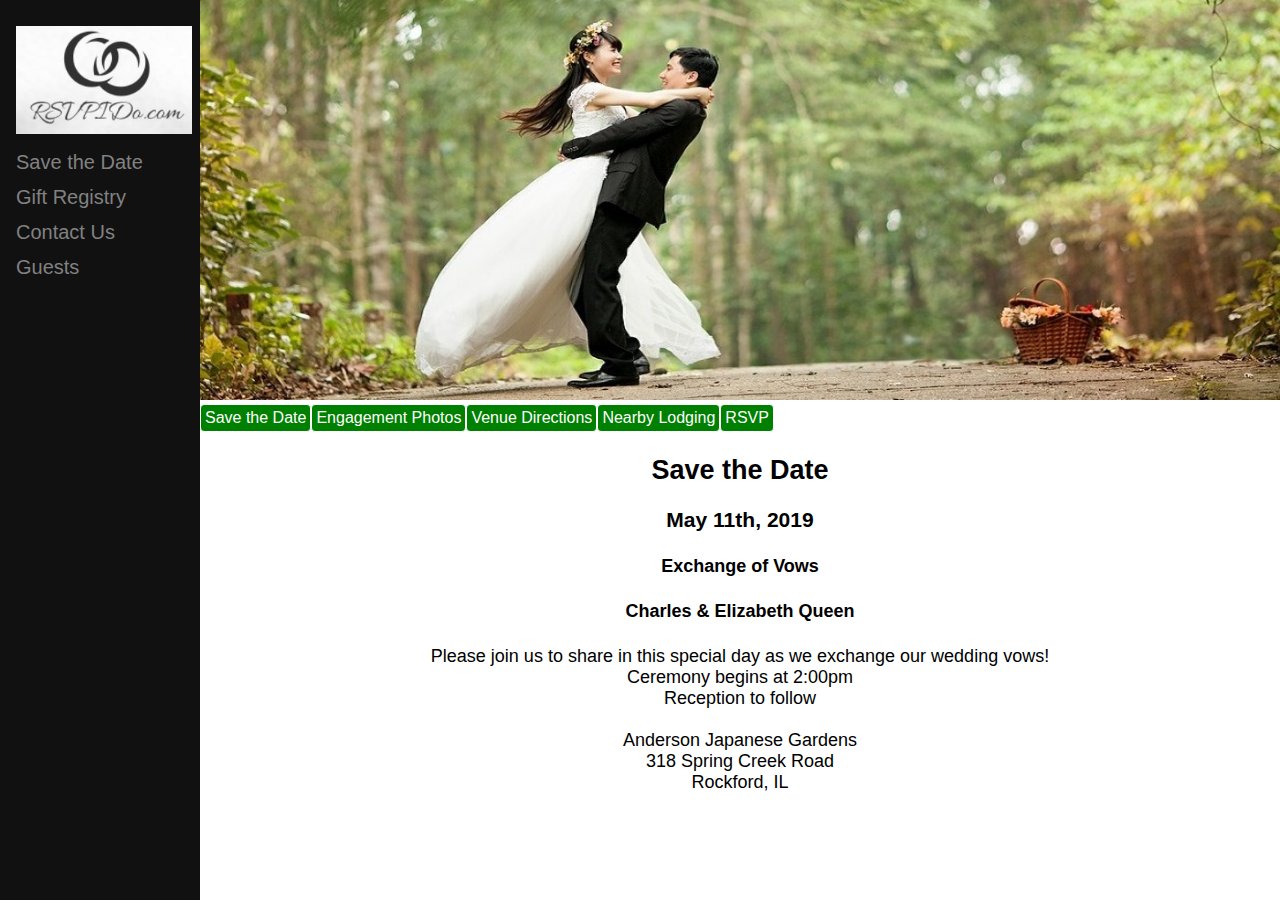
<file: Final Project/index.html>
<!DOCTYPE html>
<html>
<head>
<title>RSVPiDo</title>
<link rel="stylesheet" href="style.css">
<meta name="viewport" content="width=device-width, initial-scale=1.0">
</head>
<body>

<div class=".img">
      <img src="Images/Img3.jpg" alt="Wedding Photo">
</div>

<div id="topnav" style="padding-top:0px">
  <a href="index.html" class="nav-btn">Save the Date</a>
  <a href="photos.html" class="nav-btn">Engagement Photos</a>
  <a href="maps.html" class="nav-btn">Venue Directions</a>
  <a href="stay.html" class="nav-btn">Nearby Lodging</a>
  <a href="rsvp.php" class="nav-btn">RSVP</a>
</div>

<div class="sidenav">
  <a href="Logo.jpg">
  <img src="Images/Logo.jpg" alt="RSVPiDo" style="width:150px">
  </a>
  <a href="index.html">Save the Date</a>
  <a href="https://www.target.com/gift-registry/" target=_blank>Gift Registry</a>
  <a href="contact.html">Contact Us</a>
  <a href="guests.php">Guests</a>
</div>

<div class="main">
  <h2><center>Save the Date</center></h2>
  <h3><center>May 11th, 2019</center></h3>
  <h4><center>Exchange of Vows</center></h4><h4><center>Charles & Elizabeth Queen</center></h4>
  <p><center>Please join us to share in this special day as we exchange our wedding vows!<br>
    Ceremony begins at 2:00pm<br>Reception to follow<br><br>Anderson Japanese Gardens<br>318 Spring Creek Road<br>Rockford, IL<br></center></p>
</div>
</body>
<footer>
  <div class="footnav">
    <a href="index.html" class="foot-btn">Save the Date</a>
    <a href="https://www.target.com/gift-registry/" target=_blank class="foot-btn">Gift Registry</a>
    <a href="contact.html" class="foot-btn">Contact Us</a>
    <a href="guests.php" class="foot-btn">Guests</a>
  </div>
</footer>
</html>
</file>
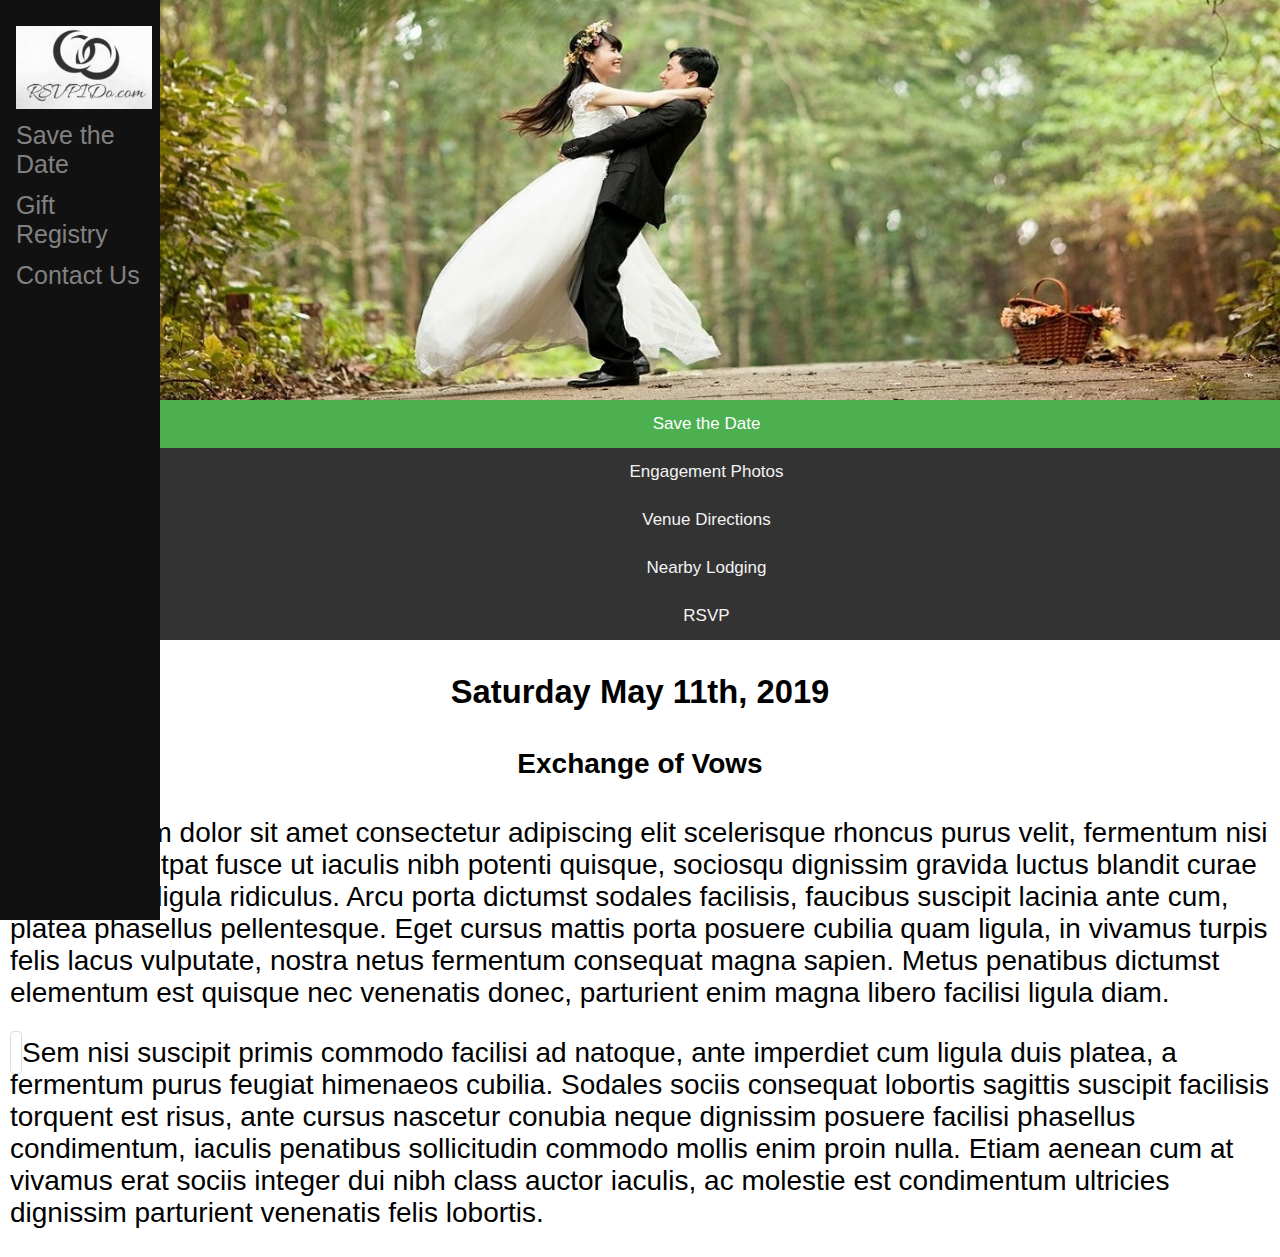
<file: Final Project/mod2/index.html>
<!DOCTYPE html>
<html>
<head>
<title>RSVPiDo</title>
<link rel="stylesheet" href="CSS/style.css">
<meta name="viewport" content="width=device-width, initial-scale=1.0">
</head>
<body>

<div class=".slidshow-container">
    <img src="Images/Img3.jpg" alt="Wedding Photo">
</div>
<div class="topnav" style="padding-left:165px" style="padding-top:10px">
  <a class="active" href="#home">Save the Date</a>
  <a href="#photos">Engagement Photos</a>
  <a href="#directions">Venue Directions</a>
  <a href="#hotel">Nearby Lodging</a>
  <a href="#rsvp">RSVP</a>
</div>

<div class="sidenav">
  <a href="Logo.jpg">
  <img src="Images/Logo.jpg" alt="RSVPiDo" style="width:150px">
  </a>
  <a href="#home">Save the Date</a>
  <a href="#registry">Gift Registry</a>
  <a href="#contact">Contact Us</a>
</div>

<div class="main">
  <h3><center>Saturday May 11th, 2019</h3>
  <h4><center>Exchange of Vows</center></h4>
  <p>Lorem ipsum dolor sit amet consectetur adipiscing elit scelerisque rhoncus purus velit, fermentum nisi congue volutpat fusce ut iaculis nibh potenti quisque, sociosqu dignissim gravida luctus blandit curae felis ornare ligula ridiculus. Arcu porta dictumst sodales facilisis, faucibus suscipit lacinia ante cum, platea phasellus pellentesque. Eget cursus mattis porta posuere cubilia quam ligula, in vivamus turpis felis lacus vulputate, nostra netus fermentum consequat magna sapien. Metus penatibus dictumst elementum est quisque nec venenatis donec, parturient enim magna libero facilisi ligula diam.</p>
  <p><a target="_blank" href="Img4.jpg">
  <thumbimg src="module 02\project\Images\Img4.jpg" alt="Engagement Rings" style="width:150px">
</a>Sem nisi suscipit primis commodo facilisi ad natoque, ante imperdiet cum ligula duis platea, a fermentum purus feugiat himenaeos cubilia. Sodales sociis consequat lobortis sagittis suscipit facilisis torquent est risus, ante cursus nascetur conubia neque dignissim posuere facilisi phasellus condimentum, iaculis penatibus sollicitudin commodo mollis enim proin nulla. Etiam aenean cum at vivamus erat sociis integer dui nibh class auctor iaculis, ac molestie est condimentum ultricies dignissim parturient venenatis felis lobortis.</p>
</center>
</div>
</body>
</html>
</file>
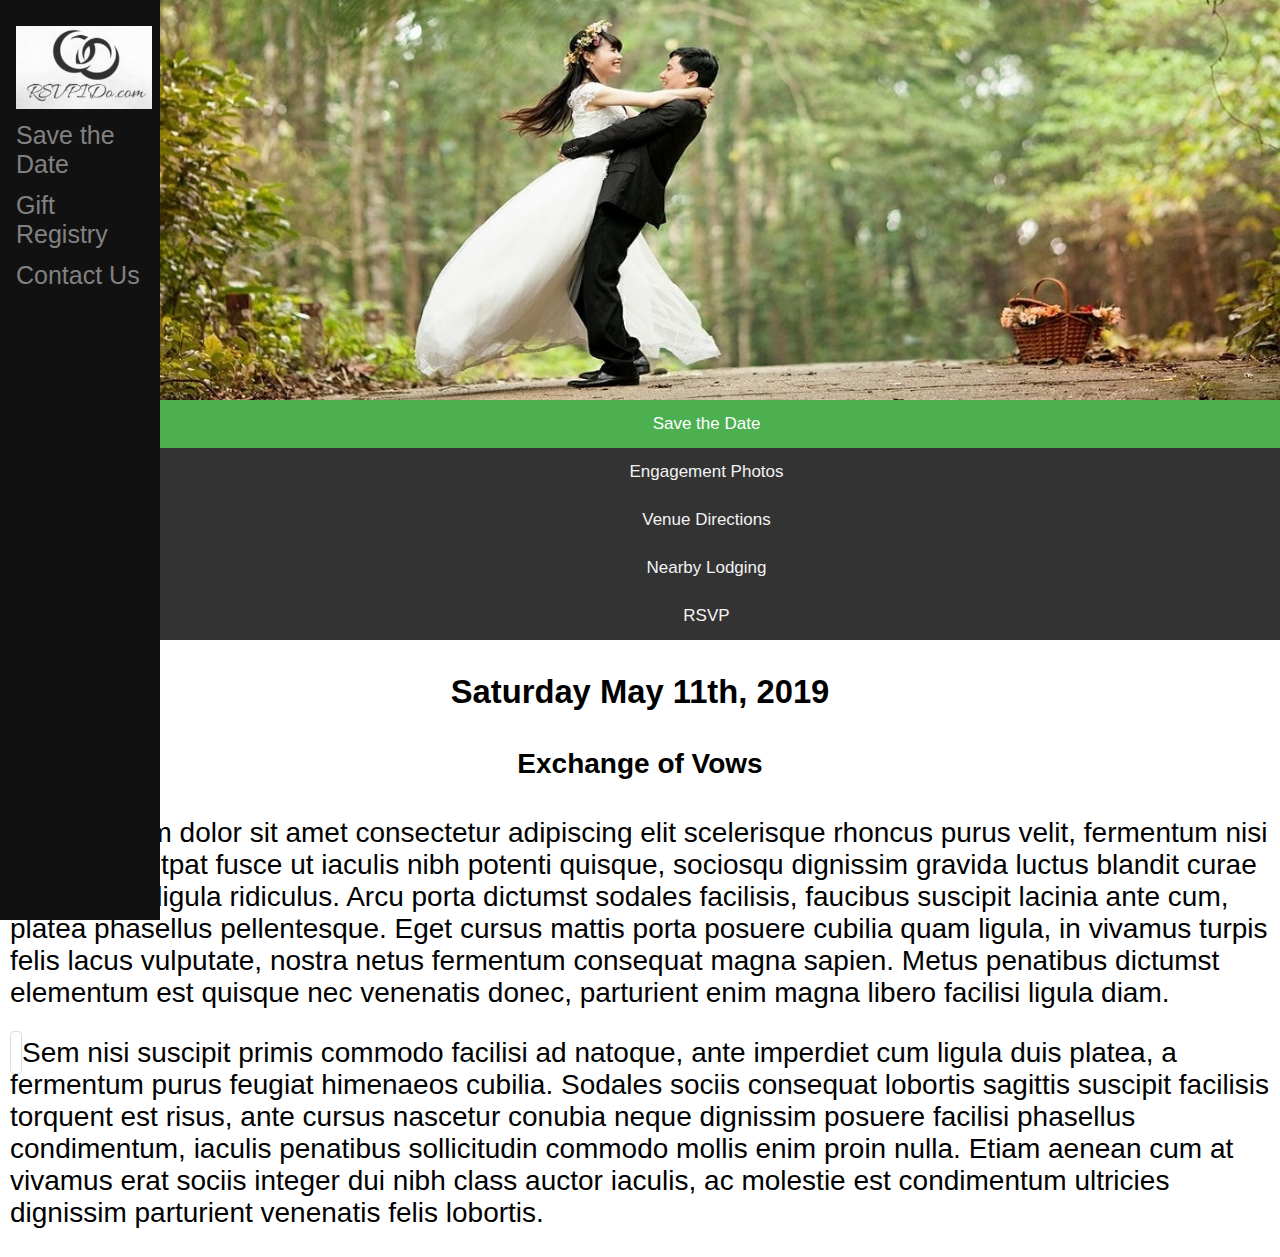
<file: Final Project/Mod2/Project/index.html>
<!DOCTYPE html>
<html>
<head>
<title>RSVPiDo</title>
<link rel="stylesheet" href="style.css">
<meta name="viewport" content="width=device-width, initial-scale=1.0">
</head>
<body>

<div class=".slidshow-container">
    <img src="Images/Img3.jpg" alt="Wedding Photo">
</div>
<div class="topnav" style="padding-left:165px" style="padding-top:10px">
  <a class="active" href="#home">Save the Date</a>
  <a href="#photos">Engagement Photos</a>
  <a href="#directions">Venue Directions</a>
  <a href="#hotel">Nearby Lodging</a>
  <a href="#rsvp">RSVP</a>
</div>

<div class="sidenav">
  <a href="Logo.jpg">
  <img src="Images/Logo.jpg" alt="RSVPiDo" style="width:150px">
  </a>
  <a href="#home">Save the Date</a>
  <a href="#registry">Gift Registry</a>
  <a href="#contact">Contact Us</a>
</div>

<div class="main">
  <h3><center>Saturday May 11th, 2019</h3>
  <h4><center>Exchange of Vows</center></h4>
  <p>Lorem ipsum dolor sit amet consectetur adipiscing elit scelerisque rhoncus purus velit, fermentum nisi congue volutpat fusce ut iaculis nibh potenti quisque, sociosqu dignissim gravida luctus blandit curae felis ornare ligula ridiculus. Arcu porta dictumst sodales facilisis, faucibus suscipit lacinia ante cum, platea phasellus pellentesque. Eget cursus mattis porta posuere cubilia quam ligula, in vivamus turpis felis lacus vulputate, nostra netus fermentum consequat magna sapien. Metus penatibus dictumst elementum est quisque nec venenatis donec, parturient enim magna libero facilisi ligula diam.</p>
  <p><a target="_blank" href="Img4.jpg">
  <thumbimg src="module 02\project\Images\Img4.jpg" alt="Engagement Rings" style="width:150px">
</a>Sem nisi suscipit primis commodo facilisi ad natoque, ante imperdiet cum ligula duis platea, a fermentum purus feugiat himenaeos cubilia. Sodales sociis consequat lobortis sagittis suscipit facilisis torquent est risus, ante cursus nascetur conubia neque dignissim posuere facilisi phasellus condimentum, iaculis penatibus sollicitudin commodo mollis enim proin nulla. Etiam aenean cum at vivamus erat sociis integer dui nibh class auctor iaculis, ac molestie est condimentum ultricies dignissim parturient venenatis felis lobortis.</p>
</center>
</div>
</body>
</html>
</file>
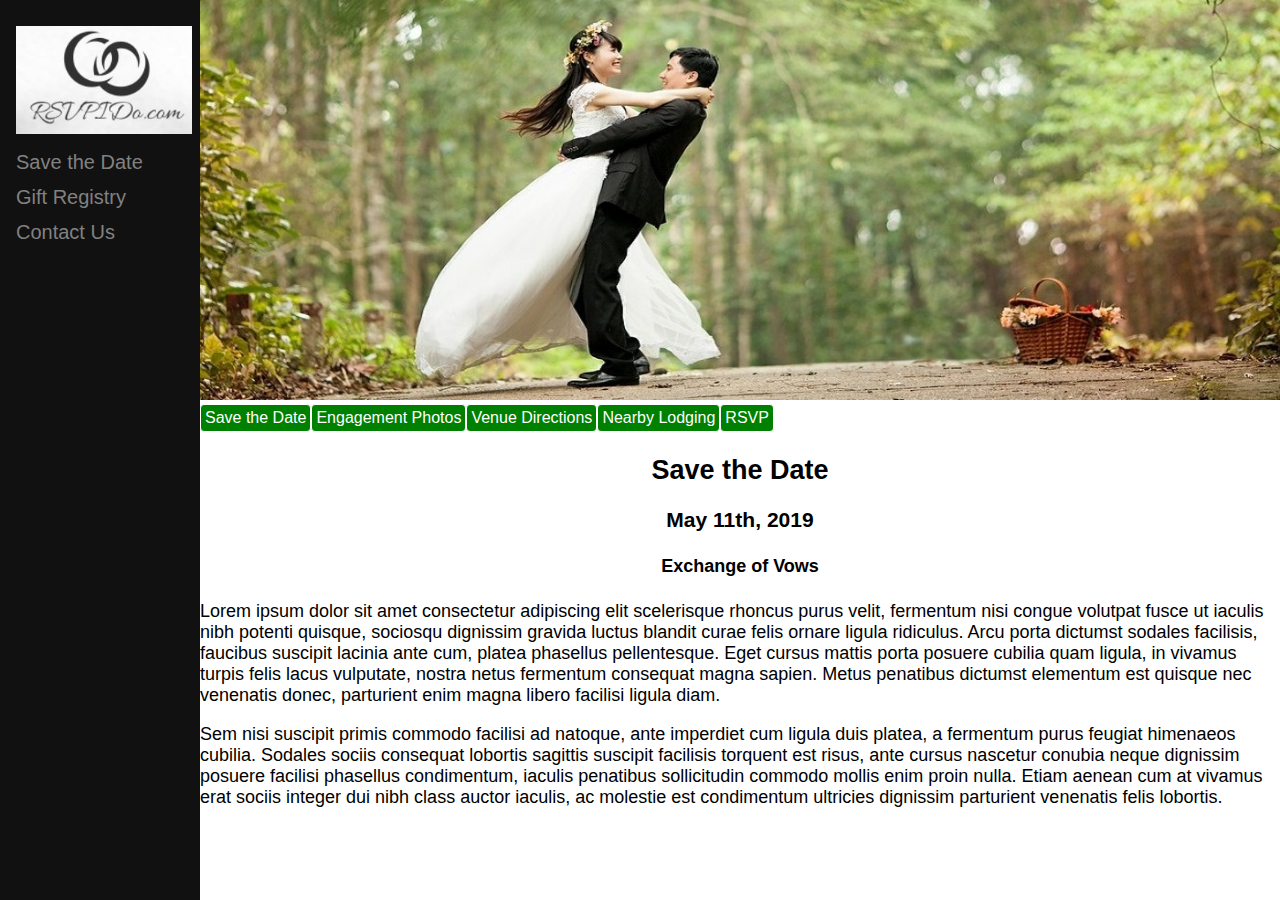
<file: Final Project/Mod4/Project/index.html>
<!DOCTYPE html>
<html>
<head>
<title>RSVPiDo</title>
<link rel="stylesheet" href="style.css">
<meta name="viewport" content="width=device-width, initial-scale=1.0">
</head>
<body>

<div class=".img">
      <img src="Images/Img3.jpg" alt="Wedding Photo">
</div>

<div id="topnav" style="padding-top:0px">
  <a href="index.html" class="nav-btn">Save the Date</a>
  <a href="photos.html" class="nav-btn">Engagement Photos</a>
  <a href="maps.html" class="nav-btn">Venue Directions</a>
  <a href="stay.html" class="nav-btn">Nearby Lodging</a>
  <a href="rsvp.php" class="nav-btn">RSVP</a>
</div>

<div class="sidenav">
  <a href="Logo.jpg">
  <img src="Images/Logo.jpg" alt="RSVPiDo" style="width:150px">
  </a>
  <a href="index.html">Save the Date</a>
  <a href="https://www.target.com/gift-registry/" target=_blank>Gift Registry</a>
  <a href="contact.html">Contact Us</a>
</div>

<div class="main">
  <h2><center>Save the Date</center></h2>
  <h3><center>May 11th, 2019</center></h3>
  <h4><center>Exchange of Vows</center></h4><p>Lorem ipsum dolor sit amet consectetur adipiscing elit scelerisque rhoncus purus velit, fermentum nisi congue volutpat fusce ut iaculis nibh potenti quisque, sociosqu dignissim gravida luctus blandit curae felis ornare ligula ridiculus. Arcu porta dictumst sodales facilisis, faucibus suscipit lacinia ante cum, platea phasellus pellentesque. Eget cursus mattis porta posuere cubilia quam ligula, in vivamus turpis felis lacus vulputate, nostra netus fermentum consequat magna sapien. Metus penatibus dictumst elementum est quisque nec venenatis donec, parturient enim magna libero facilisi ligula diam.</p>
  <p>Sem nisi suscipit primis commodo facilisi ad natoque, ante imperdiet cum ligula duis platea, a fermentum purus feugiat himenaeos cubilia. Sodales sociis consequat lobortis sagittis suscipit facilisis torquent est risus, ante cursus nascetur conubia neque dignissim posuere facilisi phasellus condimentum, iaculis penatibus sollicitudin commodo mollis enim proin nulla. Etiam aenean cum at vivamus erat sociis integer dui nibh class auctor iaculis, ac molestie est condimentum ultricies dignissim parturient venenatis felis lobortis.</p>
</div>
</body>
<footer>
  <div class="footnav">
    <a href="index.html" class="foot-btn">Save the Date</a>
    <a href="https://www.target.com/gift-registry/" target=_blank class="foot-btn">Gift Registry</a>
    <a href="contact.html" class="foot-btn">Contact Us</a>
  </div>
</footer>
</html>
</file>
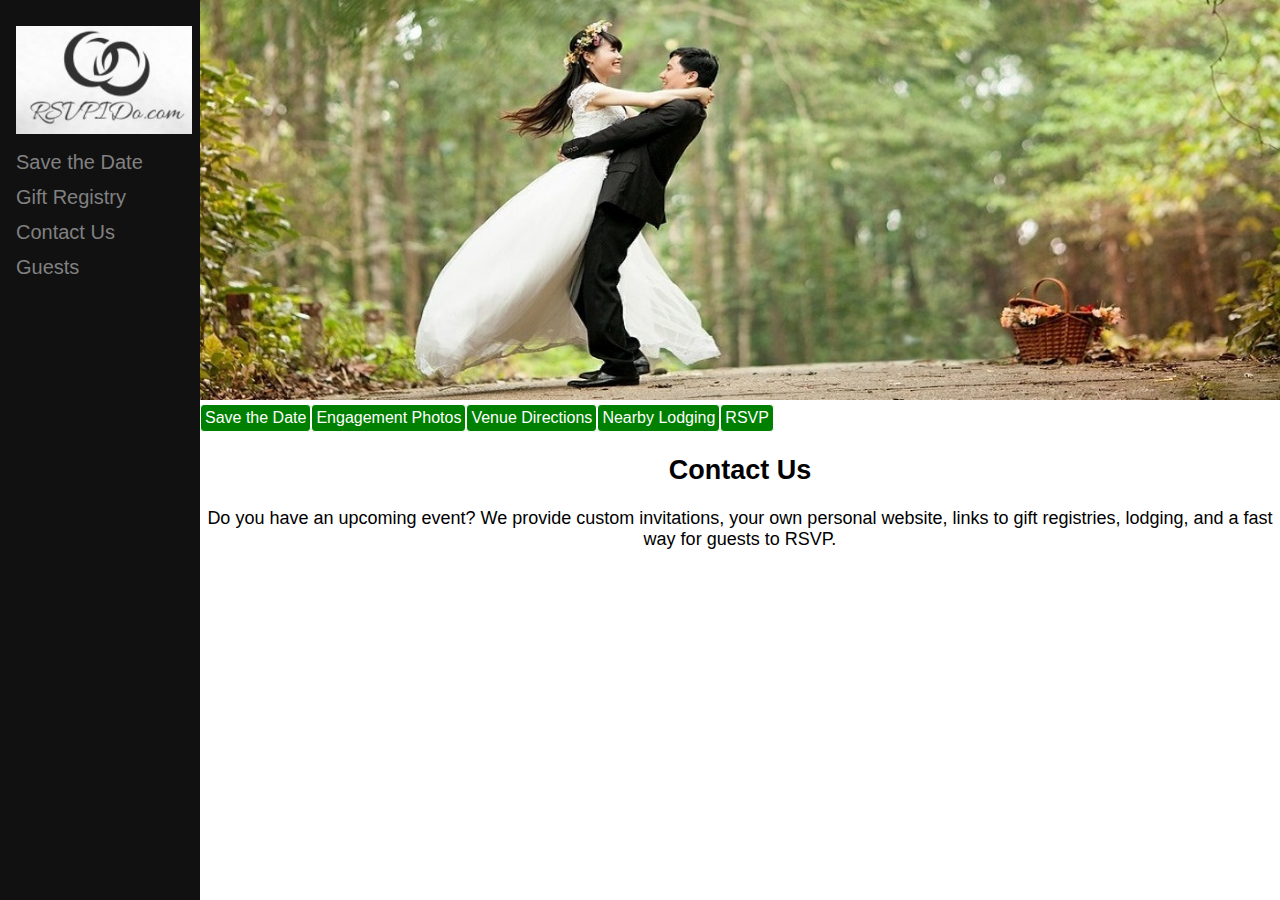
<file: Final Project/contact.html>
<!DOCTYPE html>
<html>
<head>
<title>RSVPiDo</title>
<link rel="stylesheet" href="style.css">
<meta name="viewport" content="width=device-width, initial-scale=1.0">
</head>
<body>

<div class=".img">
      <img src="Images/Img3.jpg" alt="Wedding Photo">
</div>

<div id="topnav" style="padding-top:0px">
  <a href="index.html" class="nav-btn">Save the Date</a>
  <a href="photos.html" class="nav-btn">Engagement Photos</a>
  <a href="maps.html" class="nav-btn">Venue Directions</a>
  <a href="stay.html" class="nav-btn">Nearby Lodging</a>
  <a href="rsvp.php" class="nav-btn">RSVP</a>
</div>

<div class="sidenav">
  <a href="Logo.jpg">
  <img src="Images/Logo.jpg" alt="RSVPiDo" style="width:150px">
  </a>
  <a href="index.html">Save the Date</a>
  <a href="https://www.target.com/gift-registry/" target=_blank>Gift Registry</a>
  <a href="contact.html">Contact Us</a>
  <a href="guests.php">Guests</a>
</div>

<div class="main">
  <h2><center>Contact Us</center></h2>
  <p><center>Do you have an upcoming event? We provide custom invitations, your own personal website, links to gift registries, lodging, and a fast way for guests to RSVP.</center></p>
</div>
</body>
<footer>
  <div class="footnav">
    <a href="index.html" class="foot-btn">Save the Date</a>
    <a href="https://www.target.com/gift-registry/" target=_blank class="foot-btn">Gift Registry</a>
    <a href="contact.html" class="foot-btn">Contact Us</a>
    <a href="guests.php" class="foot-btn">Guests</a>
  </div>
</footer>
</html>
</file>
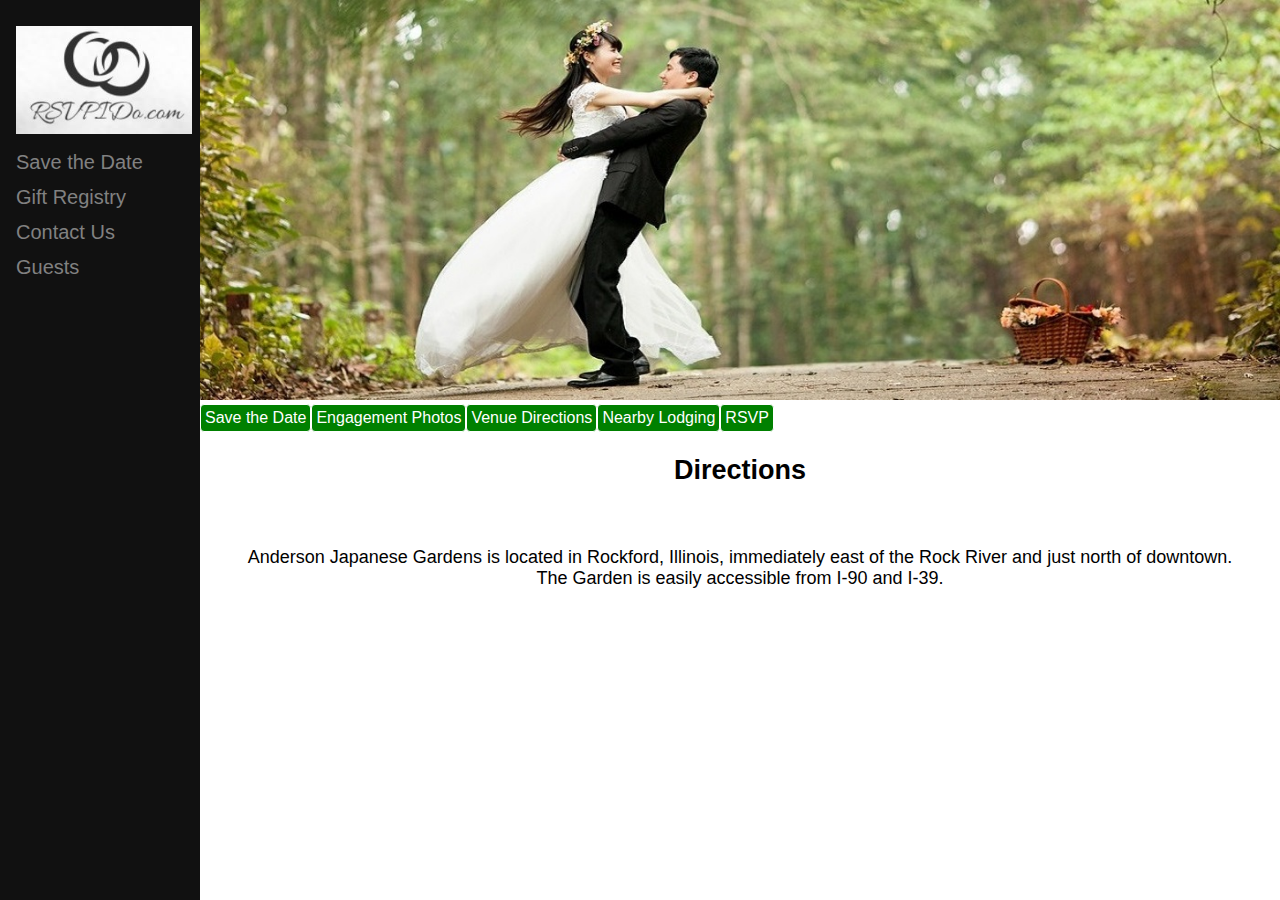
<file: Final Project/maps.html>
<!DOCTYPE html>
<html>
<head>
<title>RSVPiDo</title>
<link rel="stylesheet" href="style.css">
<meta name="viewport" content="width=device-width, initial-scale=1.0">
</head>
<body>

<div class=".img">
      <img src="Images/Img3.jpg" alt="Wedding Photo">
</div>

<div id="topnav" style="padding-top:0px">
  <a href="index.html" class="nav-btn">Save the Date</a>
  <a href="photos.html" class="nav-btn">Engagement Photos</a>
  <a href="maps.html" class="nav-btn">Venue Directions</a>
  <a href="stay.html" class="nav-btn">Nearby Lodging</a>
  <a href="rsvp.php" class="nav-btn">RSVP</a>
</div>

<div class="sidenav">
  <a href="Logo.jpg">
  <img src="Images/Logo.jpg" alt="RSVPiDo" style="width:150px">
  </a>
  <a href="index.html">Save the Date</a>
  <a href="https://www.target.com/gift-registry/" target=_blank>Gift Registry</a>
  <a href="contact.html">Contact Us</a>
  <a href="guests.php">Guests</a>
</div>

<div class="main">
  <h2><center>Directions</center></h2><br>
  <p><center>Anderson Japanese Gardens is located in Rockford, Illinois, immediately east of the Rock River and just north of downtown.<br>The Garden is easily accessible from I-90 and I-39.</center><br></p>
</div>
</body>
<footer>
  <div class="footnav">
    <a href="index.html" class="foot-btn">Save the Date</a>
    <a href="https://www.target.com/gift-registry/" target=_blank class="foot-btn">Gift Registry</a>
    <a href="contact.html" class="foot-btn">Contact Us</a>
    <a href="guests.php" class="foot-btn">Guests</a>
  </div>
</footer>
</html>
</file>
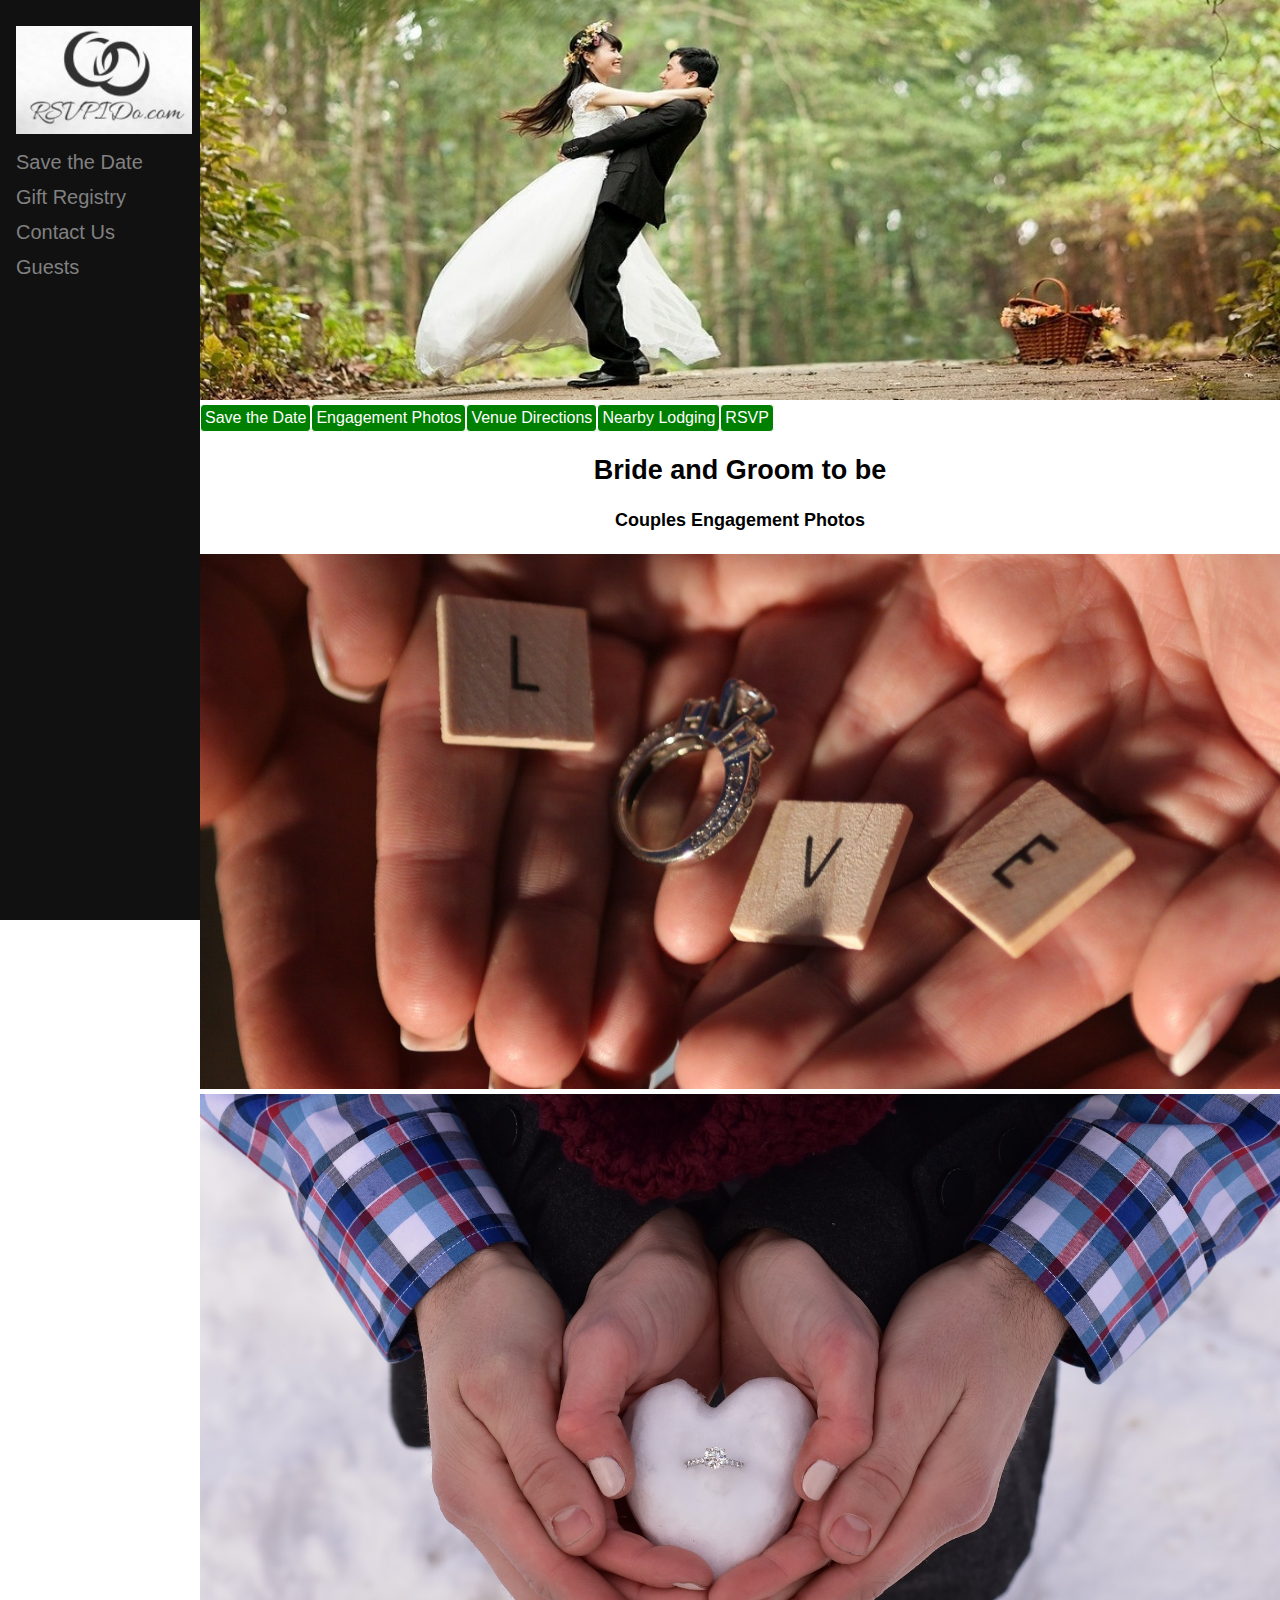
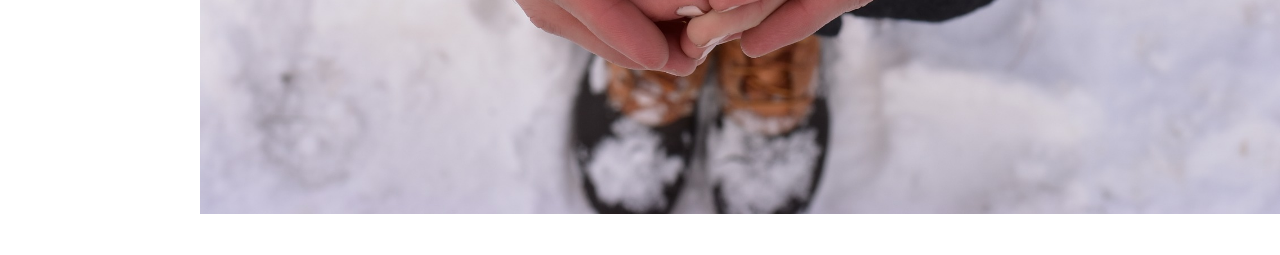
<file: Final Project/photos.html>
<!DOCTYPE html>
<html>
<head>
<title>RSVPiDo</title>
<link rel="stylesheet" href="style.css">
<meta name="viewport" content="width=device-width, initial-scale=1.0">
</head>
<body>

<div class=".img">
      <img src="Images/Img3.jpg" alt="Wedding Photo">
</div>

<div id="topnav" style="padding-top:0px">
  <a href="index.html" class="nav-btn">Save the Date</a>
  <a href="photos.html" class="nav-btn">Engagement Photos</a>
  <a href="maps.html" class="nav-btn">Venue Directions</a>
  <a href="stay.html" class="nav-btn">Nearby Lodging</a>
  <a href="rsvp.php" class="nav-btn">RSVP</a>
</div>

<div class="sidenav">
  <a href="Logo.jpg">
  <img src="Images/Logo.jpg" alt="RSVPiDo" style="width:150px">
  </a>
  <a href="index.html">Save the Date</a>
  <a href="https://www.target.com/gift-registry/" target=_blank>Gift Registry</a>
  <a href="contact.html">Contact Us</a>
  <a href="guests.php">Guests</a>
</div>

<div class="main">
  <h2><center>Bride and Groom to be</center></h2>
  <h4><center>Couples Engagement Photos</center></h4>
  <p><center><img src="Images/Img2.jpg" alt="Engagement Photo"><br><img src="Images/Img4.jpg" alt="Engagement Photo1"></center></p>
</div>
</body>
<footer>
  <div class="footnav">
    <a href="index.html" class="foot-btn">Save the Date</a>
    <a href="https://www.target.com/gift-registry/" target=_blank class="foot-btn">Gift Registry</a>
    <a href="contact.html" class="foot-btn">Contact Us</a>
    <a href="guests.php" class="foot-btn">Guests</a>
  </div>
</footer>
</html>
</file>
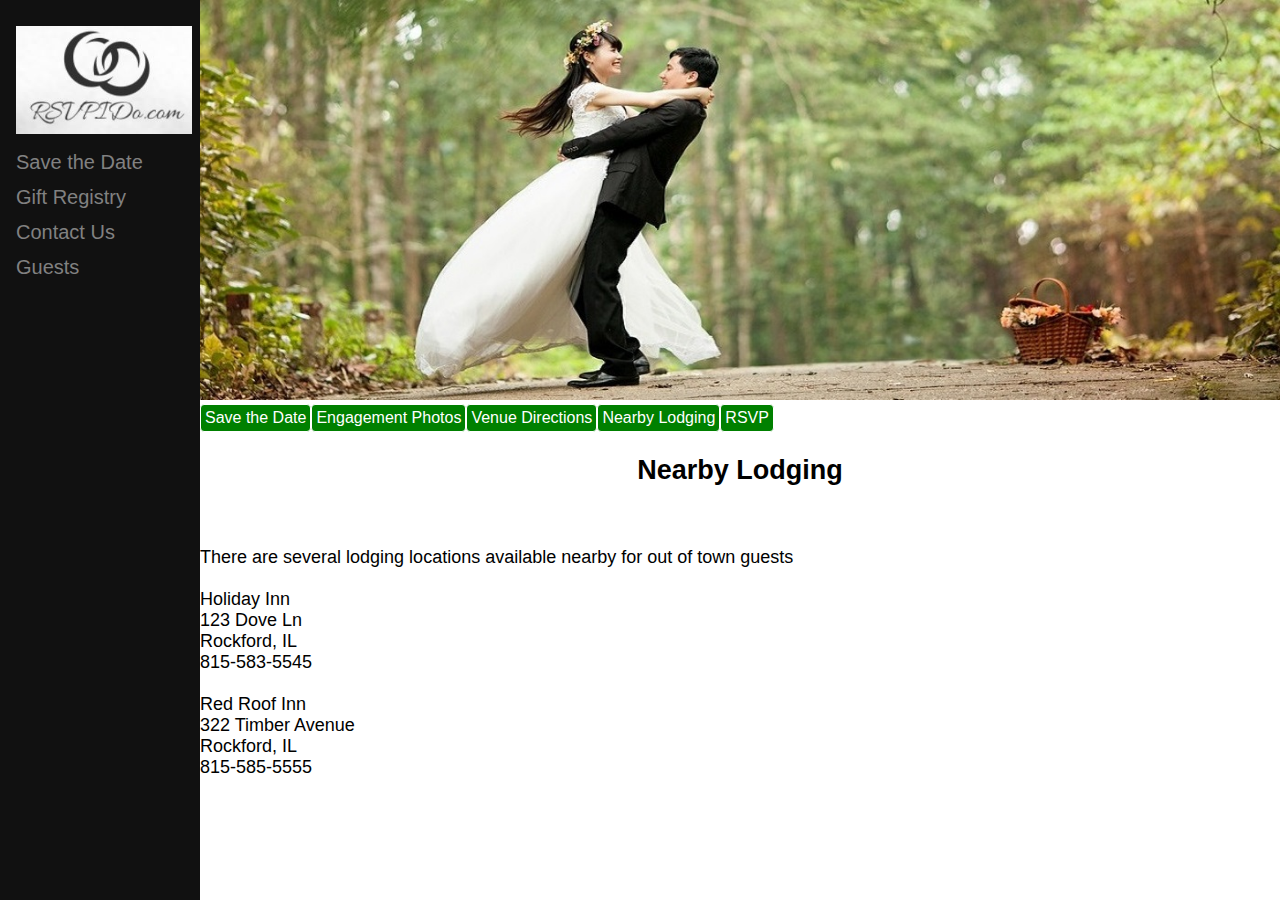
<file: Final Project/stay.html>
<!DOCTYPE html>
<html>
<head>
<title>RSVPiDo</title>
<link rel="stylesheet" href="style.css">
<meta name="viewport" content="width=device-width, initial-scale=1.0">
</head>
<body>

<div class=".img">
      <img src="Images/Img3.jpg" alt="Wedding Photo">
</div>

<div id="topnav" style="padding-top:0px">
  <a href="index.html" class="nav-btn">Save the Date</a>
  <a href="photos.html" class="nav-btn">Engagement Photos</a>
  <a href="maps.html" class="nav-btn">Venue Directions</a>
  <a href="stay.html" class="nav-btn">Nearby Lodging</a>
  <a href="rsvp.php" class="nav-btn">RSVP</a>
</div>

<div class="sidenav">
  <a href="Logo.jpg">
  <img src="Images/Logo.jpg" alt="RSVPiDo" style="width:150px">
  </a>
  <a href="index.html">Save the Date</a>
  <a href="https://www.target.com/gift-registry/" target=_blank>Gift Registry</a>
  <a href="contact.html">Contact Us</a>
  <a href="guests.php">Guests</a>
</div>

<div class="main">
  <h2><center>Nearby Lodging</center></h2><br>
  <p>There are several lodging locations available nearby for out of town guests<br><br>Holiday Inn<br>123 Dove Ln<br>Rockford, IL<br>815-583-5545<br><br>
  Red Roof Inn<br>322 Timber Avenue<br>Rockford, IL<br>815-585-5555<br><br>
</div>
</body>
<footer>
  <div class="footnav">
    <a href="index.html" class="foot-btn">Save the Date</a>
    <a href="https://www.target.com/gift-registry/" target=_blank class="foot-btn">Gift Registry</a>
    <a href="contact.html" class="foot-btn">Contact Us</a>
    <a href="guests.php" class="foot-btn">Guests</a>
  </div>
</footer>
</html>
</file>
<file: Final Project/style.css>
<style>
* {box-sizing: border-box}
body {font-family: Verdana, sans-serif; margin:0}
.mySlides {display: none}
img {
  max-width: 100%;
  min-width: 100%;
  vertical-align: center;
  margin-left: auto;
  margin-right: auto;
}

/* Slideshow container code for later use*/
.slideshow-container {
  min-width: 100%;
  max-height: 300px;
  position: relative;
  display: block;
  margin-left: auto;
  margin-right: auto;
}

/* Caption text */
.text {
  color: #f2f2f2;
  font-size: 14px;
  padding: 8px 12px;
  position: absolute;
  bottom: 8px;
  width: 100%;
  text-align: center;
}

/* The dots/bullets/indicators */
.dot {
  cursor: pointer;
  height: 15px;
  width: 15px;
  margin: 0 2px;
  background-color: #bbb;
  border-radius: 50%;
  display: inline-block;
  transition: background-color 0.6s ease;
}
.active, .dot:hover {
  background-color: #717171;
}

/* Fading animation */
.fade {
  -webkit-animation-name: fade;
  -webkit-animation-duration: 1.5s;
  animation-name: fade;
  animation-duration: 1.5s;
}

@-webkit-keyframes fade {
  from {opacity: .4}
  to {opacity: 1}
}

@keyframes fade {
  from {opacity: .4}
  to {opacity: 1}
}

/* On smaller screens, decrease text size */
@media only screen and (max-width: 360px)  {
  .prev, .next,.text {font-size: 9px} /*<- ADJUST TO  9 or 10px*/
}

#topnav {
  display: flex;
  overflow: hidden;
  margin-left:200px;
  padding-top:0px;
}
.nav-btn {
  padding: 4px 4px; /*<- ADJUST TO 4px padding on both sides*/
  background: green;
  margin: none;
  border-radius: 4px; /*<- ADJUST TO 4px border radius on both sides*/
  border: 1px solid white;
}
.nav-btn a {
  padding: 4px 4px; /*<- ADJUST TO 4px padding on both sides*/
  color: grey;
  margin: none;
  border-radius: 4px; /*<- ADJUST TO 4px border radius on both sides*/
  border: 1px solid black;
}
.nav-btn:hover  {
  color: grey;
}
a:link, a:visited {
  color: white;
  text-decoration: none;
}
.nav-btn:active {
  color: black;
  text-decoration: none;
}

.sidenav {
  position: fixed;
  height: 100%;
  width: 200px;
  top:0;
  left:0;
  background-color: #111;
  padding-top: 20px;
}

.sidenav a {
  padding: 6px 8px 6px 16px;
  text-decoration: none;
  font-size: 20px;
  color: #818181;
  display: block;
}

.sidenav a:hover {
  color: #f1f1f1;
}

.main {
  margin-left: 200px; /* Same as the width of the sidenav */
  font-size: 18px; /* Increased text to enable scrolling */
  padding: 0px 0px;
  position: relative;
}


#label-row {
  display: flex;
}
.label {
  min-width: 110px;
  font-size: 14px;
  font-weight: bold;
}
.info-row {
  min-width: 110px;
  font-size: 13px;
  font-weight: normal;
  display: flex;
}
.info {
  min-width: 110px;
  font-size: 13px;
  font-weight: normal;
}

@media screen and (max-height: 450px) {
  .sidenav {padding-top: 15px;}
  .sidenav a {font-size: 18px;}
}

@media only screen and (max-width: 585px) { /*Adjusted to 585px for responsive fit*/
  .img {
    max-width: inherit;
    max-height: 200px;
  }
  .sidenav {
    display: none;
  }
  /* add footer navigation / hide display until screen size is smaller*/
  .footnav {
    display: flex;
    position: fixed;
    background-color: grey;
    height: 25px;
    width: 100%;
    bottom:0;
    left:0;
    font-size: 11px;
    padding-top: 2px;
  }
  .foot-btn {
    padding: 2px 16px;
    background-color: grey;
    margin: none;
    display: inline;
  }
  .foot-btn a {
    padding: 2px 16px;
    text-decoration: none;
    margin: none;
    display: block;
  }
  .footnav:hover {
    color: grey;
  }
  .label {
    margin-left: 0px;
    max-width: inherit;
  }
  .info {
    margin-left: 0px;
    max-width: inherit;
  }

  #topnav {
    margin-left:0px;
    max-width:inherit;
  }
  .nav-btn {
    font-size: 11px; /*Adjusted font size on nav button for mobile */
  }
  .main {
    margin-left:0px;
  }
}
</style>
</file>
<file: Final Project/mod2/CSS/style.css>
<style>
* {box-sizing: border-box}
body {font-family: Verdana, sans-serif; margin:0}
.mySlides {display: none}
img {
  max-width:100%;
  vertical-align: middle;}

/* Slideshow container */
.slideshow-container {
  max-width: 100%;
  position: relative;
  display: block;
  margin-left: auto;
  margin-right: auto;
}

/* Caption text */
.text {
  color: #f2f2f2;
  font-size: 15px;
  padding: 8px 12px;
  position: absolute;
  bottom: 8px;
  width: 100%;
  text-align: center;
}

/* The dots/bullets/indicators */
.dot {
  cursor: pointer;
  height: 15px;
  width: 15px;
  margin: 0 2px;
  background-color: #bbb;
  border-radius: 50%;
  display: inline-block;
  transition: background-color 0.6s ease;
}

.active, .dot:hover {
  background-color: #717171;
}

/* Fading animation */
.fade {
  -webkit-animation-name: fade;
  -webkit-animation-duration: 1.5s;
  animation-name: fade;
  animation-duration: 1.5s;
}

@-webkit-keyframes fade {
  from {opacity: .4}
  to {opacity: 1}
}

@keyframes fade {
  from {opacity: .4}
  to {opacity: 1}
}

/* On smaller screens, decrease text size */
@media only screen and (max-width: 300px) {
  .prev, .next,.text {font-size: 11px}
}
.topnav {
  overflow: hidden;
  background-color: #333;
}

.topnav a {
  float: right;
  width: 100%;
  height: auto;
  color: #f2f2f2;
  text-align: center;
  padding: 14px 16px;
  text-decoration: none;
  font-size: 17px;
}

.topnav a:hover {
  background-color: #ddd;
  color: black;
}

.topnav a.active {
  background-color: #4CAF50;
  color: white;
}
thumbimg {
  border: 1px solid #ddd;
  border-radius: 4px;
  padding: 5px;
  width: 150px;
}

thumbimg:hover {
  box-shadow: 0 0 2px 1px rgba(0, 140, 186, 0.5);
}
.sidenav {
  height: 100%;
  width: 160px;
  position: fixed;
  z-index: 1;
  top: 0;
  left: 0;
  background-color: #111;
  overflow-x: hidden;
  padding-top: 20px;
}

.sidenav a {
  padding: 6px 8px 6px 16px;
  text-decoration: none;
  font-size: 25px;
  color: #818181;
  display: block;
}

.sidenav a:hover {
  color: #f1f1f1;
}

.main {
  margin-left: auto; /* Same as the width of the sidenav */
  font-size: 28px; /* Increased text to enable scrolling */
  padding: 0px 10px;
}

@media screen and (max-height: 450px) {
  .sidenav {padding-top: 15px;}
  .sidenav a {font-size: 18px;}
}

@media only screen and (max-width: 710px) {
  .sidenav {
  display: none;
}
}
</style>
</file>
<file: Final Project/Mod2/Project/style.css>
<style>
* {box-sizing: border-box}
body {font-family: Verdana, sans-serif; margin:0}
.mySlides {display: none}
img {
  max-width:100%;
  vertical-align: middle;}

/* Slideshow container */
.slideshow-container {
  max-width: 100%;
  position: relative;
  display: block;
  margin-left: auto;
  margin-right: auto;
}

/* Caption text */
.text {
  color: #f2f2f2;
  font-size: 15px;
  padding: 8px 12px;
  position: absolute;
  bottom: 8px;
  width: 100%;
  text-align: center;
}

/* The dots/bullets/indicators */
.dot {
  cursor: pointer;
  height: 15px;
  width: 15px;
  margin: 0 2px;
  background-color: #bbb;
  border-radius: 50%;
  display: inline-block;
  transition: background-color 0.6s ease;
}

.active, .dot:hover {
  background-color: #717171;
}

/* Fading animation */
.fade {
  -webkit-animation-name: fade;
  -webkit-animation-duration: 1.5s;
  animation-name: fade;
  animation-duration: 1.5s;
}

@-webkit-keyframes fade {
  from {opacity: .4}
  to {opacity: 1}
}

@keyframes fade {
  from {opacity: .4}
  to {opacity: 1}
}

/* On smaller screens, decrease text size */
@media only screen and (max-width: 300px) {
  .prev, .next,.text {font-size: 11px}
}
.topnav {
  overflow: hidden;
  background-color: #333;
}

.topnav a {
  float: right;
  width: 100%;
  height: auto;
  color: #f2f2f2;
  text-align: center;
  padding: 14px 16px;
  text-decoration: none;
  font-size: 17px;
}

.topnav a:hover {
  background-color: #ddd;
  color: black;
}

.topnav a.active {
  background-color: #4CAF50;
  color: white;
}
thumbimg {
  border: 1px solid #ddd;
  border-radius: 4px;
  padding: 5px;
  width: 150px;
}

thumbimg:hover {
  box-shadow: 0 0 2px 1px rgba(0, 140, 186, 0.5);
}
.sidenav {
  height: 100%;
  width: 160px;
  position: fixed;
  z-index: 1;
  top: 0;
  left: 0;
  background-color: #111;
  overflow-x: hidden;
  padding-top: 20px;
}

.sidenav a {
  padding: 6px 8px 6px 16px;
  text-decoration: none;
  font-size: 25px;
  color: #818181;
  display: block;
}

.sidenav a:hover {
  color: #f1f1f1;
}

.main {
  margin-left: auto; /* Same as the width of the sidenav */
  font-size: 28px; /* Increased text to enable scrolling */
  padding: 0px 10px;
}

@media screen and (max-height: 450px) {
  .sidenav {padding-top: 15px;}
  .sidenav a {font-size: 18px;}
}

@media only screen and (max-width: 710px) {
  .sidenav {
  display: none;
}
}
</style>
</file>
<file: Final Project/Mod4/Project/style.css>
<style>
* {box-sizing: border-box}
body {font-family: Verdana, sans-serif; margin:0}
.mySlides {display: none}
img {
  max-width: 100%;
  min-width: 100%;
  vertical-align: center;
  margin-left: auto;
  margin-right: auto;
}

/* Slideshow container code for later use*/
.slideshow-container {
  min-width: 100%;
  max-height: 300px;
  position: relative;
  display: block;
  margin-left: auto;
  margin-right: auto;
}

/* Caption text */
.text {
  color: #f2f2f2;
  font-size: 14px;
  padding: 8px 12px;
  position: absolute;
  bottom: 8px;
  width: 100%;
  text-align: center;
}

/* The dots/bullets/indicators */
.dot {
  cursor: pointer;
  height: 15px;
  width: 15px;
  margin: 0 2px;
  background-color: #bbb;
  border-radius: 50%;
  display: inline-block;
  transition: background-color 0.6s ease;
}
.active, .dot:hover {
  background-color: #717171;
}

/* Fading animation */
.fade {
  -webkit-animation-name: fade;
  -webkit-animation-duration: 1.5s;
  animation-name: fade;
  animation-duration: 1.5s;
}

@-webkit-keyframes fade {
  from {opacity: .4}
  to {opacity: 1}
}

@keyframes fade {
  from {opacity: .4}
  to {opacity: 1}
}

/* On smaller screens, decrease text size */
@media only screen and (max-width: 360px)  {
  .prev, .next,.text {font-size: 9px} /*<- ADJUST TO  9 or 10px*/
}

#topnav {
  display: flex;
  overflow: hidden;
  margin-left:200px;
  padding-top:0px;
}
.nav-btn {
  padding: 4px 4px; /*<- ADJUST TO 4px padding on both sides*/
  background: green;
  margin: none;
  border-radius: 4px; /*<- ADJUST TO 4px border radius on both sides*/
  border: 1px solid white;
}
.nav-btn a {
  padding: 4px 4px; /*<- ADJUST TO 4px padding on both sides*/
  color: grey;
  margin: none;
  border-radius: 4px; /*<- ADJUST TO 4px border radius on both sides*/
  border: 1px solid black;
}
.nav-btn:hover  {
  color: grey;
}
a:link, a:visited {
  color: white;
  text-decoration: none;
}
.nav-btn:active {
  color: black;
  text-decoration: none;
}

.sidenav {
  position: fixed;
  height: 100%;
  width: 200px;
  top:0;
  left:0;
  background-color: #111;
  padding-top: 20px;
}

.sidenav a {
  padding: 6px 8px 6px 16px;
  text-decoration: none;
  font-size: 20px;
  color: #818181;
  display: block;
}

.sidenav a:hover {
  color: #f1f1f1;
}

.main {
  margin-left: 200px; /* Same as the width of the sidenav */
  font-size: 18px; /* Increased text to enable scrolling */
  padding: 0px 0px;
  position: relative;
}

#label-row {
  display: flex;
}
.label {
  margin-left: 200px;
  min-width: 280px;
  font-size: 20px;
  font-weight: bold;
}
.info-row {
  min-width: 280px;
  font-size: 18px;
  font-weight: normal;
  display: flex;
}
.info {
  margin-left: 200px;
  min-width: 280px;
  font-size: 18px;
  font-weight: normal;
}


@media screen and (max-height: 450px) {
  .sidenav {padding-top: 15px;}
  .sidenav a {font-size: 18px;}
}

@media only screen and (max-width: 585px) { /*Adjusted to 585px for responsive fit*/
  .img {
    max-width: inherit;
    max-height: 200px;
  }
  .sidenav {
    display: none;
  }
  /* add footer navigation / hide display until screen size is smaller*/
  .footnav {
    display: flex;
    position: fixed;
    background-color: grey;
    height: 25px;
    width: 100%;
    bottom:0;
    left:0;
    font-size: 11px;
    padding-top: 2px;
  }
  .foot-btn {
    padding: 2px 16px;
    background-color: grey;
    margin: none;
    display: inline;
  }
  .foot-btn a {
    padding: 2px 16px;
    text-decoration: none;
    margin: none;
    display: block;
  }
  .footnav:hover {
    color: grey;
  }

  #topnav {
    margin-left:0px;
    max-width:inherit;
  }
  .nav-btn {
    font-size: 11px; /*Adjusted font size on nav button for mobile */
  }
  .main {
    margin-left:0px;
  }
}
</style>
</file>
